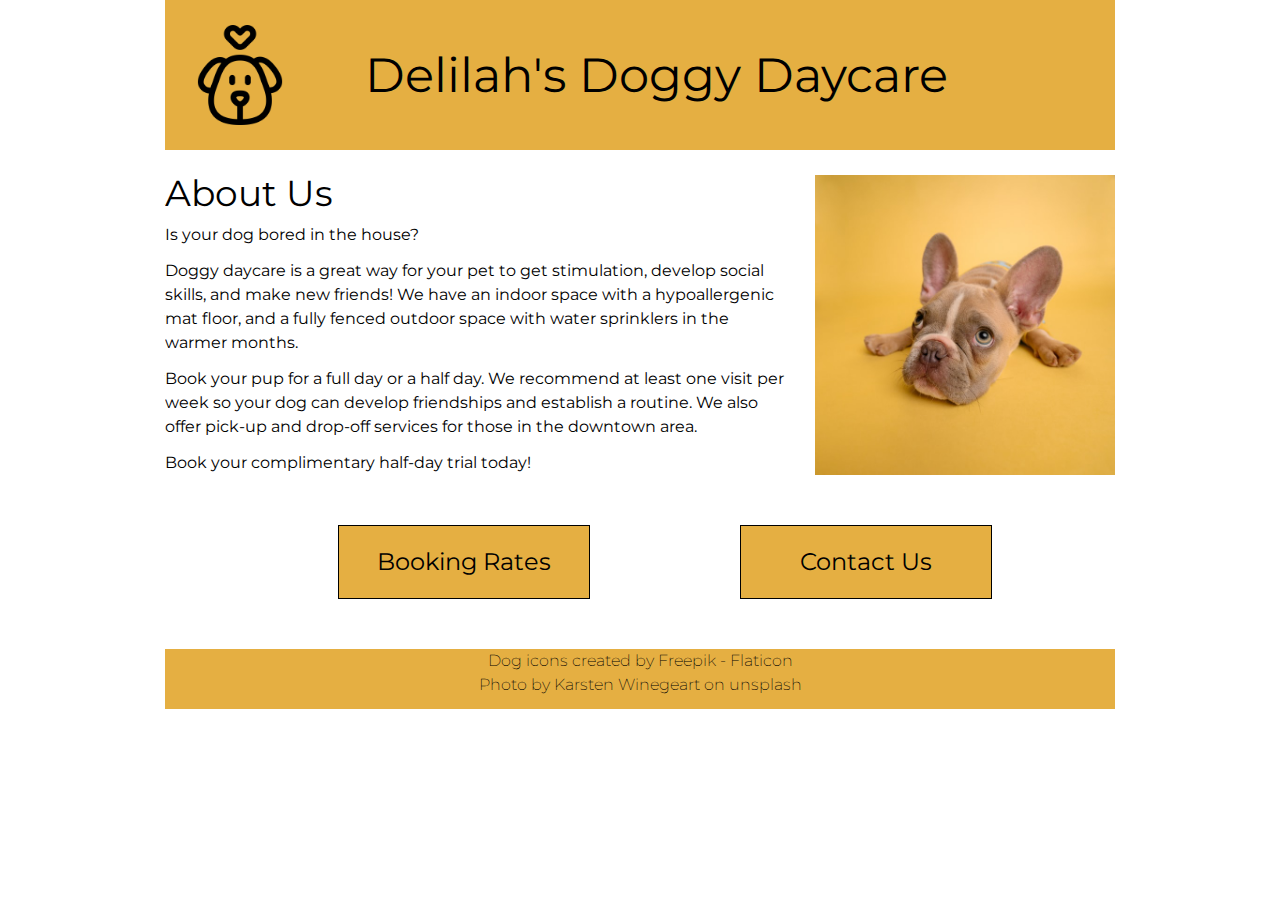
<file: index.html>
<!DOCTYPE html>
<html lang="en">

<head>
    <meta charset="UTF-8">
    <meta http-equiv="X-UA-Compatible" content="IE=edge">
    <meta name="viewport" content="width=device-width, initial-scale=1.0">
    <title>Delilah's Doggy Daycare - Home</title>
    <!-- style sheets -->
    <link rel="stylesheet" href="styles/reset.css">
    <link rel="stylesheet" href="styles/styles.css">
    <!-- fonts -->
    <link rel="preconnect" href="https://fonts.googleapis.com">
    <link rel="preconnect" href="https://fonts.gstatic.com" crossorigin>
    <link href="https://fonts.googleapis.com/css2?family=Montserrat:wght@200;400;600&display=swap" rel="stylesheet">
</head>

<body>
    <header>
        <a href="index.html" class="flex">
            <img src="images/dog.png" alt="outline of a dog's face with heart above it">
            <h1>Delilah's Doggy Daycare</h1>
        </a>
    </header>
    <main class="index">
        <div class="flex">
            <section class="about-us">
                <h2>About Us</h2>
                <p>Is your dog bored in the house?</p>
                <p>Doggy daycare is a great way for your pet to get stimulation, develop social skills, and make new
                    friends! We have an indoor space with a hypoallergenic mat floor, and a fully fenced outdoor space
                    with water sprinklers in the warmer months.</p>
                <p>Book your pup for a full day or a half day. We recommend at least one visit per week so your dog can
                    develop friendships and establish a routine. We also offer pick-up and drop-off services for those
                    in the downtown area.</p>
                <p>Book your complimentary half-day trial today!</p>
            </section>
            <img src="images/dog-yellow-background.jpg" alt="french bulldog puppy with large ears looking sad on mustard yellow background">
        </div>
        <div class="flex">
            <a class="fake-button large-text" href="pages/booking.html">Booking Rates</a>
            <a class="fake-button large-text contact-us" href="pages/contact.html">Contact Us</a>
        </div>
    </main>
    <footer>
        <p>Dog icons created by <a href="https://www.flaticon.com/free-icons/dog" title="dog icons">Freepik -
                Flaticon</a></p>
        <p>Photo by <a href="https://unsplash.com/photos/NE0XGVKTmcA">Karsten Winegeart</a> on unsplash</p>
    </footer>
</body>

</html>
</file>
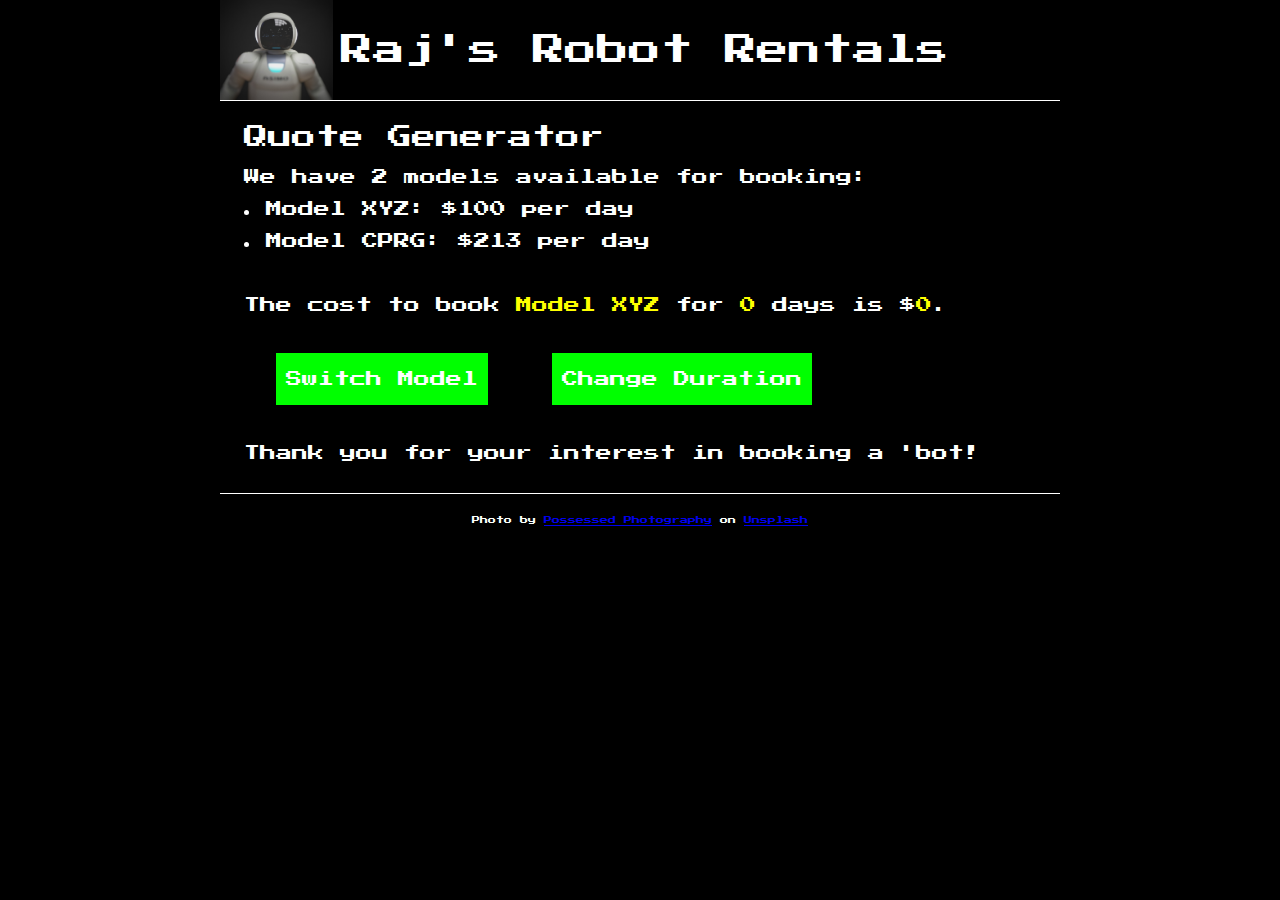
<file: Lab 6/lab-js-PROVIDED/index.html>
<!DOCTYPE html>
<html lang="en">
    <head>
        <meta charset="UTF-8">
        <meta http-equiv="X-UA-Compatible" content="IE=edge">
        <meta name="viewport" content="width=device-width, initial-scale=1.0">
        <title>Raj's Robot Rentals</title>
        <!-- style sheets -->
        <link rel="stylesheet" href="styles/reset.css">
        <link rel="stylesheet" href="styles/styles.css">
        <!-- web fonts -->
        <link rel="preconnect" href="https://fonts.googleapis.com">
        <link rel="preconnect" href="https://fonts.gstatic.com" crossorigin>
        <link
            href="https://fonts.googleapis.com/css2?family=Press+Start+2P&display=swap"
            rel="stylesheet">
    </head>
    <body>
        <!-- javascript -->
        
        <header class = "flex">
            <img src="images/robot.jpg" alt="photo of a white plastic robot with
                a black background">
            <h1>Raj's Robot Rentals</h1>
        </header>
        <main>
            <h2>Quote Generator</h2>
            <p>We have 2 models available for booking:</p>
            <ul>
                <li>Model XYZ: $100 per day</li>
                <li>Model CPRG: $213 per day</li>
            </ul>
            <p>The cost to book <span id = "model-text">Model XYZ</span> for <span id = "duration-text">0</span> days is $<span id = "calculated-cost">0.00</span>.</p>
            <div class = "flex">
                <p id = "model-button">Switch Model</p>
                <p id = "duration-button">Change Duration</p>
            </div>
            <p>Thank you for your interest in booking a 'bot!</p>
        </main>
        <footer>
            <p>Photo by <a
                    href="https://unsplash.com/@possessedphotography?utm_source=unsplash&utm_medium=referral&utm_content=creditCopyText">Possessed
                    Photography</a> on <a
                    href="https://unsplash.com/s/photos/robot-face?utm_source=unsplash&utm_medium=referral&utm_content=creditCopyText">Unsplash</a>
            </p>
        </footer>
        <script src="scripts/scripts.js"></script>
    </body>
</html>
</file>
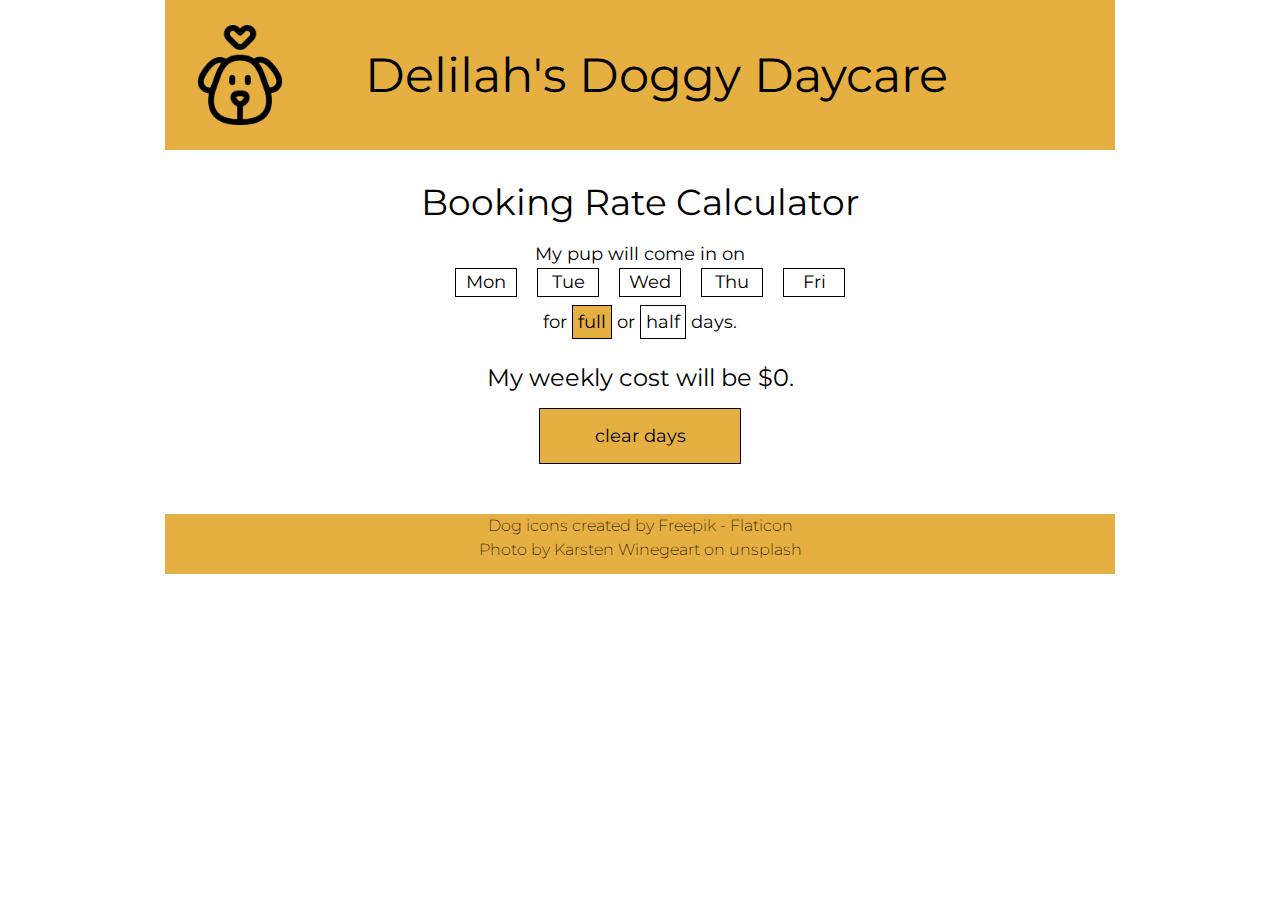
<file: pages/booking.html>
<!DOCTYPE html>
<html lang="en">

<head>
    <meta charset="UTF-8">
    <meta http-equiv="X-UA-Compatible" content="IE=edge">
    <meta name="viewport" content="width=device-width, initial-scale=1.0">
    <title>Delilah's Doggy Daycare - Booking Rates</title>
    <!-- style sheets -->
    <link rel="stylesheet" href="../styles/reset.css">
    <link rel="stylesheet" href="../styles/styles.css">
    <!-- fonts -->
    <link rel="preconnect" href="https://fonts.googleapis.com">
    <link rel="preconnect" href="https://fonts.gstatic.com" crossorigin>
    <link href="https://fonts.googleapis.com/css2?family=Montserrat:wght@200;400;600&display=swap" rel="stylesheet">
</head>

<body>
    <header>
        <a href="../index.html" class="flex">
            <img src="../images/dog.png" alt="outline of a dog's face with heart above it">
            <h1>Delilah's Doggy Daycare</h1>
        </a>
    </header>
    <main class="booking-page">
        <h2>Booking Rate Calculator</h2>
        <p>My pup will come in on</p>
        <ul class="flex day-selector">
            <li class = "blue-hover" id="monday">Mon</li>
            <li class = "blue-hover" id="tuesday">Tue</li>
            <li class = "blue-hover" id="wednesday">Wed</li>
            <li class = "blue-hover" id="thursday">Thu</li>
            <li class = "blue-hover" id="friday">Fri</li>
        </ul>
        <p>for <span class="clicked small-button blue-hover" id="full">full</span> or <span class="small-button blue-hover" id="half">half</span> days.</p>
        <p class="top-margin large-text">My weekly cost will be $<span id="calculated-cost">0</span>.</p>
        <p class="fake-button blue-hover" id="clear-button">clear days</p>
    </main>
    <footer>
        <p>Dog icons created by <a href="https://www.flaticon.com/free-icons/dog" title="dog
                    icons">Freepik -
                Flaticon</a></p>
        <p>Photo by <a href="https://unsplash.com/photos/NE0XGVKTmcA">Karsten
                Winegeart</a> on unsplash</p>
    </footer>
    <script src="../scripts/booking.js"></script>
</body>

</html>
</file>
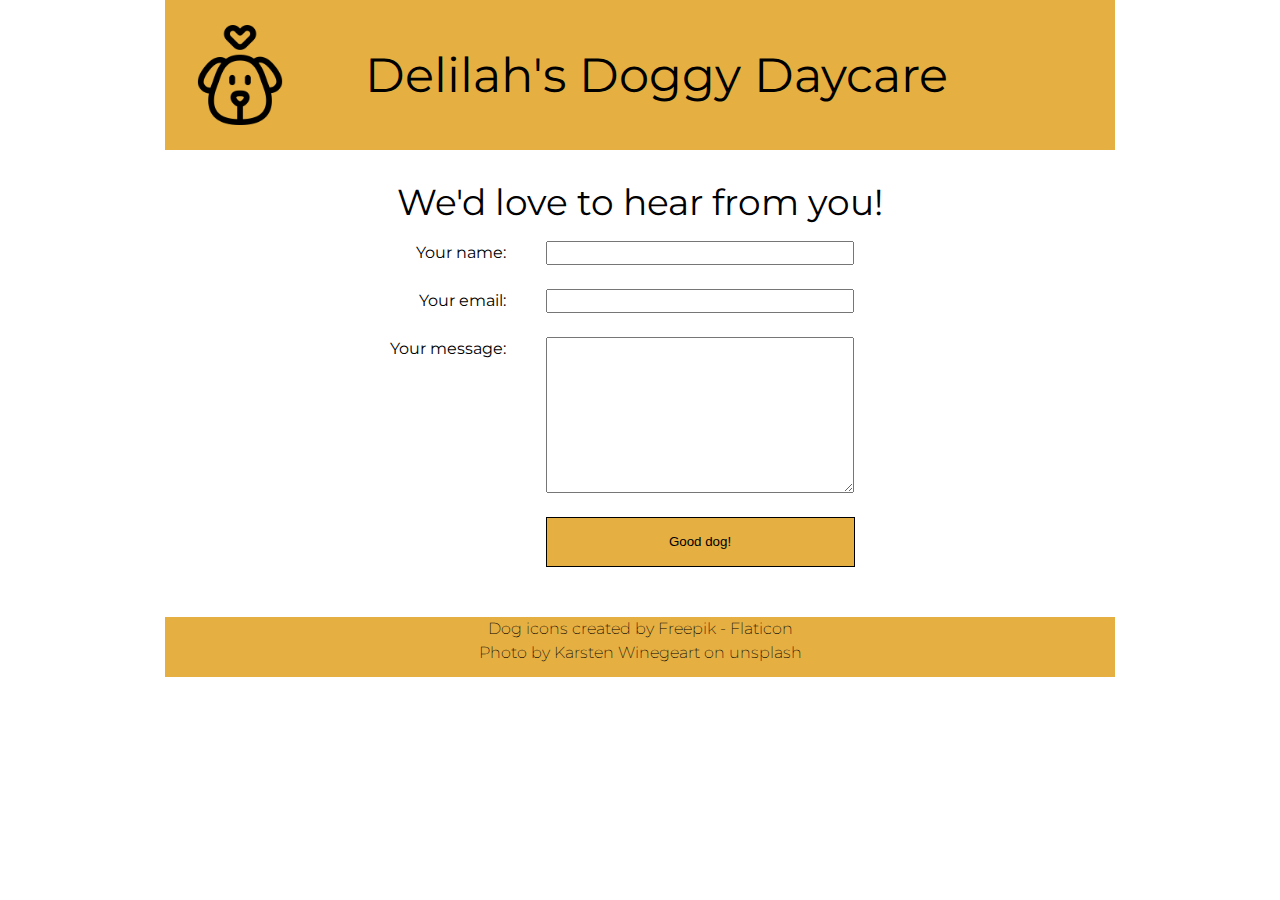
<file: pages/contact.html>
<!DOCTYPE html>
<html lang="en">

<head>
    <meta charset="UTF-8">
    <meta http-equiv="X-UA-Compatible" content="IE=edge">
    <meta name="viewport" content="width=device-width, initial-scale=1.0">
    <title>Delilah's Doggy Daycare - Contact Us</title>
    <!-- style sheets -->
    <link rel="stylesheet" href="../styles/reset.css">
    <link rel="stylesheet" href="../styles/styles.css">
    <!-- fonts -->
    <link rel="preconnect" href="https://fonts.googleapis.com">
    <link rel="preconnect" href="https://fonts.gstatic.com" crossorigin>
    <link href="https://fonts.googleapis.com/css2?family=Montserrat:wght@200;400;600&display=swap" rel="stylesheet">
</head>

<body>
    <header>
        <a href="../index.html" class="flex">
            <img src="../images/dog.png" alt="outline of a dog's face with heart above it">
            <h1>Delilah's Doggy Daycare</h1>
        </a>
    </header>
    <main class="contact" id = "contact-page">
        <h2>We'd love to hear from you!</h2>
        <form>
            <div class="flex text-area">
                <label for="user-name">Your name:</label>
                <input type="text" id="user-name">
            </div>
            <div class="flex text-area">
                <label for="user-email">Your email:</label>
                <input type="email" id = "user-email">
            </div>
            <div class="flex text-area message">
                <label for="user-message">Your message:</label>
                <textarea id="user-message"></textarea>
            </div>
            <button class = "fake-button blue-hover" type="submit" id = "submit-button">Good dog!</button>
        </form>
    </main>
    <footer>
        <p>Dog icons created by <a href="https://www.flaticon.com/free-icons/dog" title="dog icons">Freepik -
                Flaticon</a></p>
        <p>Photo by <a href="https://unsplash.com/photos/NE0XGVKTmcA">Karsten Winegeart</a> on unsplash</p>
    </footer>
    <script src="../scripts/contact.js"></script>
</body>

</html>
</file>
<file: styles/styles.css>
/************* your name: 

INSTRUCTIONS:
Comments starting with TO-DO have been included in this file to describe the needed styling: please translate these to the appropriate CSS declarations. 

Comments starting with TO-DO may be left in for reference or removed entirely: all other comments should be left as-is for ease of review.

You are discouraged from changing any provided CSS.

***** colour palette: *****
- mustard yellow (used for header, footer, and buttons): #E5AF42
- cornflower blue (used for hover states): #4278e5

*/

/************* site defaults *************/
body {
  width: 950px;
  margin: 0 auto;
  font-family: "Montserrat", sans-serif;
  line-height: 1.5;
}

/* TO DO: all elements with the .flex class applied are to be made into flex-box containers. */

.flex {
  display: flex;
}

/************* site-wide text styling *************/

/* TO DO:
    - first-level headings are size 48px, centered vertically and horizontally in the available space.-
    - 2nd-level headings have a font size of 36px, and 12px of space below.-
    - any element with the .large-text class has a font size of 24px.-
    - any element with the .fake-button class will have a background colour of mustard yellow (see colour palette above), be center aligned, with a line-height of 3 and a solid black border that is 1px wide.-
    - all anchors will have the underline removed and be black in colour. all anchors in the main and footer sections will be underlined in their hover-state.
    - the hover-state of .fake-button and .blue-hover elements will:
        - add an underline, 
        - set the background-colour to cornflower blue (see colour palette above),
        - change the text colour to white, and 
        - change the cursor to pointer.
*/

h1 {
  font-size: 48px;
  margin-left: 75px;
}

h2 {
  font-size: 36px;
  padding-bottom: 12px;
}

.large-text {
  font-size: 24px;
}

.fake-button {
  background-color: #e5af42;
  text-align: center;
  line-height: 3;
  border: solid 1px black;
}

a {
  text-decoration: none;
  color: black;
}

a:hover {
  text-decoration: underline;
}

.fake-button:hover,
.blue-hover:hover {
  text-decoration: underline;
  background-color: #4278e5;
  color: white;
  cursor: pointer;
}

/************* header/footer styling *************/

/* TO DO:
    - the header and footer will be the same mustard-yellow as the buttons.-
    - the header is 150px tall.-
    - the header image is 100px wide and tall with 25px of space above, below, and on its left, and the top-level heading is centered in the remaining width. -
    - there will be 25px of space between the header and main, and 50px of space between main and footer.
    - the footer will be 60px tall, have a font-weight of 200, and the text within will be centered vertically and horizontally.
*/

header,
footer {
  background-color: #e5af42;
}

header {
  height: 150px;
  margin-bottom: 25px;
}

header img {
  height: 100px;
  width: 100px;
  padding-top: 25px;
  padding-left: 25px;
  padding-bottom: 25px;
}

h1 {
  justify-content: center;
  text-align: center;
  align-items: center;
  justify-content: center;
  display: flex;
}

footer {
  margin-top: 50px;
  height: 60px;
  font-weight: 200;
  text-align: center;
}

/************* index page *************/

/* TO-DO: 
    - this is a 2-column layout: text on the left, and an image on the right. The image will be 300px wide, with 25px between it and the text column, which takes up the remaining space. The image will also have 50px of space below.
    - the h2 on this page will have a line-height equal to the font size.
    - each paragraph on this page will have 12px of space beneath it.
    - each fake-button on this page will be 250px wide with 150px of space between them.
    - the pair of fake-buttons will be centered on the page. HINT: can calculate the required margin to make them appear to be centered.
*/

.index img {
  width: 300px;
  margin-left: 25px;
  margin-bottom: 50px;
}

.index h2 {
  line-height: 36px;
}

.index p {
  padding-bottom: 12px;
  text-align: left;
}

.index .fake-button {
  width: 250px;
  margin-left: 150px;
}

.fake-button.contact-us {
  margin-right: 100px;
}

.about-us h2 {
  text-align: left;
}

/************* bookings page *************/

/* TO-DO:
    - the contents of the booking-page will be 600px wide, and all content centered within the available space.
    - text will have a size of 18px.
    - there will be 12px of space below the day-selectors, and 20px of space between each list item. List items are 60px wide.
    - List items & the small-button elements will have a solid black border that is 1px wide. Small-buttons will also have 5px of space between the border and the content.
    - items tagged with .top-margin will have 24 px of space above, and 12px of space below.
    - the "clear days" button will be 200px wide.
    - any element tagged with the .clicked class will turn mustard yellow. **This will be very important for your JavaScript.**
    - all items within the page will be centered within their available space.

*/

.booking-page {
  width: 600px;
  font-size: 18px;
}

.booking-page .day-selector {
  margin-bottom: 12px;
}

.booking-page li {
  margin-left: 20px;
  width: 60px;
}

.small-button,
li {
  border: 1px solid black;
}

.small-button {
  padding: 5px;
}

.top-margin {
  margin-top: 24px;
  margin-bottom: 12px;
}

#clear-button {
  width: 200px;
}

.clicked {
  background-color: #e5af42;
}

main {
  display: flex;
  flex-direction: column;
  text-align: center;
  justify-content: center;
  align-items: center;
  margin: auto;
}

/************* contact page *************/
/* TO DO:
    - the main section of the .contact page will be 420px tall, and centered.
    - the contents will be 2 columns: the labels column is 150px wide and right-aligned, and the input column is 300px wide. There will be 24px of space between the columns, and the pair of columns will be centered on the page.
    - the textarea element will be 150px tall.
    - all form input, textarea, and and button elements will have the same font as the rest of the page, a line-height of 24px, a font-size of 16px, and the same border as other buttons on the site. There will be 24px of space below each of these elements.
    - the edges of the button will line up exactly with the text-area element. HINT: time for some math!
*/

main #contact-page {
  height: 420px;
  margin-left: 300px;
  display: flex;
  justify-content: center;
}

label {
  width: 150px;
  padding-bottom: 24px;
  text-align: right;
  margin-right: 40px;
}

input {
  width: 300px;
}

textarea {
  height: 150px;
}

#user-name,
#user-email {
  margin-bottom: 24px;
}

#user-message {
  width: 302px;
}

.contact form {
  line-height: 24px;
  font-size: 16px;
  margin-right: 70px;
}

.contact button {
  line-height: 24px;
  margin-top: 24px;
  width: 309px;
  margin-left: 190px;
  height: 50px;
}
</file>
<file: Lab 6/lab-js-PROVIDED/styles/styles.css>
/* page styling */
body {
    background-color: black;
    color: white;
    margin: 0 auto;
    width: 840px;
    font-family: 'Press Start 2P', cursive;
}

/* header styling */
header img {
    height: 100px;
}

header {
    border-bottom: 1px solid white;
}

/* flexing */
.flex {
    display: flex;
}

/* typography */

h1 {
    font-size: 32px;
    line-height: 100px;
    margin-left: 8px;
}

h2 {
    font-size: 24px;
}

p {
    font-size: 16px;
}


p, li {
    line-height: 32px;
}

li {
    list-style: inside;
}

footer p {
    border-top: 1px solid white;
    padding-top: 10px;
    font-size: 8px;
    text-align: center;
}

/* layout */
main {
    padding: 24px;
}

h2 {
    margin-bottom: 12px;
}

ul {
    margin-bottom: 32px;
}

/* "button" styling */
.flex p {
    padding: 10px;
    background-color: lime;
    margin: 32px;
}

.flex p:hover {
    background-color: orange;
    cursor: pointer;
}

span {
    color: yellow;
}
</file>
